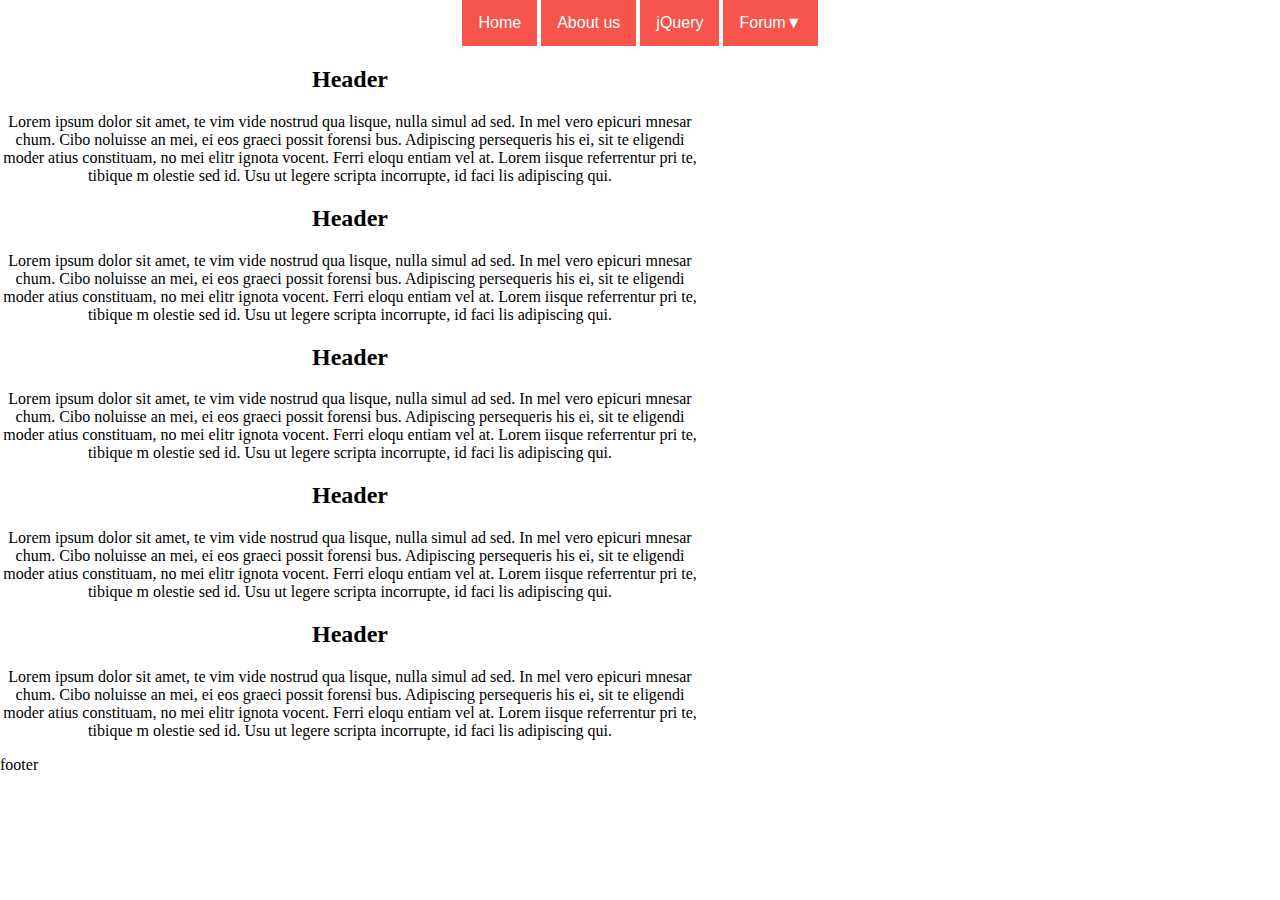
<file: index.html>
<!doctype html>
<html>
  <head>
    <meta charset="utf-8">
    <meta http-equiv="X-UA-Compatible" content="chrome=1">
    <title>Davidhallberg.GitHub.com by DavidHallberg</title>

    <link rel="stylesheet" href="style.css">
    <link href='https://fonts.googleapis.com/css?family=Lobster' rel='stylesheet' type='text/css'>
    <meta name="viewport" content="width=device-width">
<!-- Om du får error med att det inte kan sparas, avmarkera filerna i mappen ...-->
  </head>
  <body>

 <ul>


        <li><a href="#">Home</a></li>
        <li><a href="#">About us</a></li>
        <li><a href="jQuery/index.html">jQuery</a></li>
        <li class="dropdown">
          <a href="javascript:void(0)" class="dropbtn" onclick="myFunction()">Forum&#9660;</a>
          <div class="dropdown-content" id="myDropdown">
            <a href="#">Link 1</a>
            <a href="#">Link 2</a>
            <a href="#">Link 3</a>
            <a href="#">Link 4</a>
          </div>
      </li>


    </ul>

    <!-- <div class="verticalMenu">
        <a href="#">Home</a>
        <a href="#">About us</a>
        <a href="#">Servers</a>
        <a href="#">Forum</a>
      </div>
      -->

    <div class="main">
          <h2>Header</h2>
          <p>
          Lorem ipsum dolor sit amet, te vim vide nostrud qua
          lisque, nulla simul ad sed. In mel vero epicuri mnesar
          chum. Cibo noluisse an mei, ei eos graeci possit forensi
          bus. Adipiscing persequeris his ei, sit te eligendi moder
          atius constituam, no mei elitr ignota vocent. Ferri eloqu
          entiam vel at. Lorem iisque referrentur pri te, tibique m
          olestie sed id. Usu ut legere scripta incorrupte, id faci
          lis adipiscing qui.
          </p>
    </div>
    <div class="main2">
          <h2>Header</h2>
          <p>
          Lorem ipsum dolor sit amet, te vim vide nostrud qua
          lisque, nulla simul ad sed. In mel vero epicuri mnesar
          chum. Cibo noluisse an mei, ei eos graeci possit forensi
          bus. Adipiscing persequeris his ei, sit te eligendi moder
          atius constituam, no mei elitr ignota vocent. Ferri eloqu
          entiam vel at. Lorem iisque referrentur pri te, tibique m
          olestie sed id. Usu ut legere scripta incorrupte, id faci
          lis adipiscing qui.
          </p>
    </div>
    <div class="main3">
          <h2>Header</h2>
          <p>
          Lorem ipsum dolor sit amet, te vim vide nostrud qua
          lisque, nulla simul ad sed. In mel vero epicuri mnesar
          chum. Cibo noluisse an mei, ei eos graeci possit forensi
          bus. Adipiscing persequeris his ei, sit te eligendi moder
          atius constituam, no mei elitr ignota vocent. Ferri eloqu
          entiam vel at. Lorem iisque referrentur pri te, tibique m
          olestie sed id. Usu ut legere scripta incorrupte, id faci
          lis adipiscing qui.
          </p>
    </div>
    <div class="main4">
          <h2>Header</h2>
          <p>
          Lorem ipsum dolor sit amet, te vim vide nostrud qua
          lisque, nulla simul ad sed. In mel vero epicuri mnesar
          chum. Cibo noluisse an mei, ei eos graeci possit forensi
          bus. Adipiscing persequeris his ei, sit te eligendi moder
          atius constituam, no mei elitr ignota vocent. Ferri eloqu
          entiam vel at. Lorem iisque referrentur pri te, tibique m
          olestie sed id. Usu ut legere scripta incorrupte, id faci
          lis adipiscing qui.
          </p>
    </div>
    <div class="main4">
          <h2>Header</h2>
          <p>
          Lorem ipsum dolor sit amet, te vim vide nostrud qua
          lisque, nulla simul ad sed. In mel vero epicuri mnesar
          chum. Cibo noluisse an mei, ei eos graeci possit forensi
          bus. Adipiscing persequeris his ei, sit te eligendi moder
          atius constituam, no mei elitr ignota vocent. Ferri eloqu
          entiam vel at. Lorem iisque referrentur pri te, tibique m
          olestie sed id. Usu ut legere scripta incorrupte, id faci
          lis adipiscing qui.
          </p>
    </div>

      <footer>
        <p>footer</p>
      </footer>

      <script>
    /* When the user clicks on the button,
    toggle between hiding and showing the dropdown content */
    function myFunction() {
        document.getElementById("myDropdown").classList.toggle("show");
    }

    // Close the dropdown if the user clicks outside of it
    window.onclick = function(e) {
      if (!e.target.matches('.dropbtn')) {

        var dropdowns = document.getElementsByClassName("dropdown-content");
        for (var d = 0; d < dropdowns.length; d++) {
          var openDropdown = dropdowns[d];
          if (openDropdown.classList.contains('show')) {
            openDropdown.classList.remove('show');
          }
        }
      }
    }
    </script>

  </body>
</html>
</file>
<file: style.css>
body{
  margin: 0;
  padding: 0;
}
ul {
    list-style-type: none;
    margin: 0;
    padding: 0px;
    overflow: hidden;

    text-align: center;
}

li {
  display: inline-block;
}

li a, .dropbtn {
    display: inline-block;
    color: white;
    text-align: center;
    padding: 14px 16px;
    text-decoration: none;
    font-family: helvetica;
    background-color:#F5554A;
}

li a:hover, .dropdown:hover .dropbtn {
    background-color: #FF3116;
}

li.dropdown {
    display: inline-block;
}

.dropdown-content {
    display: none;
    position: absolute;
    background-color: #f9f9f9;
    min-width: 160px;
    box-shadow: 0px 8px 16px 0px rgba(0,0,0,0.2);
}

.dropdown-content a {
    color: black;
    padding: 12px 16px;
    text-decoration: none;
    display: block;
    text-align: left;
}

.dropdown-content a:hover {background-color: #f1f1f1}

.show {
  display:block;
}
.main,.main2,.main3,.main4,.main5,.main6{
  max-width: 700px;
  text-align: center;
}
</file>
